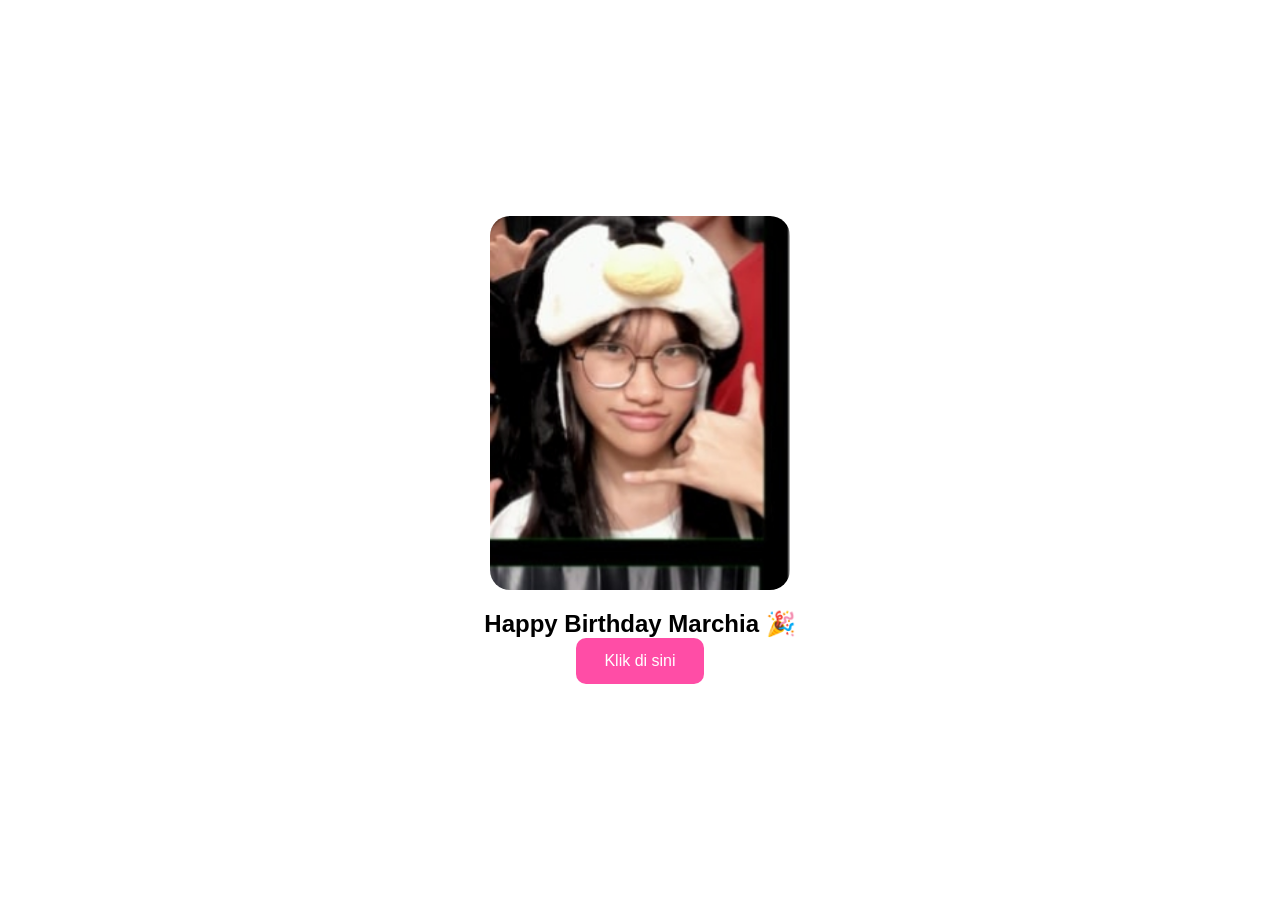
<file: birthday/index.html>
<!DOCTYPE html>
<html lang="id">

<head>

<meta charset="UTF-8">
<meta name="viewport" content="width=device-width, initial-scale=1.0">

<title>Happy Birthday</title>

<link rel="stylesheet" href="css/style.css">

</head>

<body>

<!-- START PAGE -->

<section id="startPage" class="page active">

<img src="assets/images/photo1.webp" class="photo">

<h1>Happy Birthday Marchia 🎉</h1>

<button onclick="startSurprise()">
Klik di sini
</button>

</section>


<!-- VIDEO PAGE -->

<section id="videoPage" class="page">

<video id="video" playsinline preload="auto">

<source src="assets/video/video1.webm" type="video/webm">

</video>

</section>


<!-- FINAL PAGE -->

<section id="finalPage" class="page chaos">

<img src="assets/images/photo1.webp" class="photo">

<h1>🌈 WISH YOU ALL THE BEST 🌈</h1>


<!-- EMOJI TERBANG -->

<div class="emoji e1">🎉</div>
<div class="emoji e2">🎂</div>
<div class="emoji e3">✨</div>
<div class="emoji e4">🎈</div>
<div class="emoji e5">🥳</div>
<div class="emoji e6">💥</div>
<div class="emoji e7">🍰</div>
<div class="emoji e8">🎊</div>

</section>


<audio id="music">

<source src="assets/audio/music.ogg" type="audio/ogg">

</audio>

<script src="js/main.js"></script>

</body>
</html>
</file>
<file: birthday/css/style.css>
*{
margin:0;
padding:0;
box-sizing:border-box;
font-family:Arial;
}

body{
overflow:hidden;
}

/* PAGE SYSTEM */

.page{

position:absolute;
top:0;
left:0;

width:100%;
height:100vh;

display:flex;
flex-direction:column;
justify-content:center;
align-items:center;

text-align:center;

opacity:0;
pointer-events:none;

transition:opacity .4s;

padding:20px;

}

.page.active{
opacity:1;
pointer-events:auto;
}

/* FOTO */

.photo{

width:80%;
max-width:300px;

border-radius:20px;

margin-bottom:20px;

}

/* BUTTON */

button{

padding:14px 28px;

font-size:16px;

border:none;
border-radius:10px;

background:#ff4da6;

color:white;

cursor:pointer;

}

/* VIDEO */

video{

width:100%;
height:100vh;

object-fit:cover;

}

/* FINAL CHAOS PAGE */

.chaos{

background:linear-gradient(
90deg,
red,
orange,
yellow,
green,
cyan,
blue,
violet
);

background-size:400% 400%;
animation:rainbow 5s linear infinite;

color:white;

}

@keyframes rainbow{

0%{background-position:0%}
100%{background-position:100%}

}

/* EMOJI TERBANG */

.emoji{

position:absolute;

font-size:40px;

animation:float 6s linear infinite;

}

@keyframes float{

0%{
transform:translateY(100vh) rotate(0deg);
}

100%{
transform:translateY(-100px) rotate(360deg);
}

}

.e1{left:10%; animation-duration:6s;}
.e2{left:20%; animation-duration:7s;}
.e3{left:30%; animation-duration:5s;}
.e4{left:40%; animation-duration:8s;}
.e5{left:55%; animation-duration:6s;}
.e6{left:65%; animation-duration:7s;}
.e7{left:80%; animation-duration:5s;}
.e8{left:90%; animation-duration:6s;}
</file>
